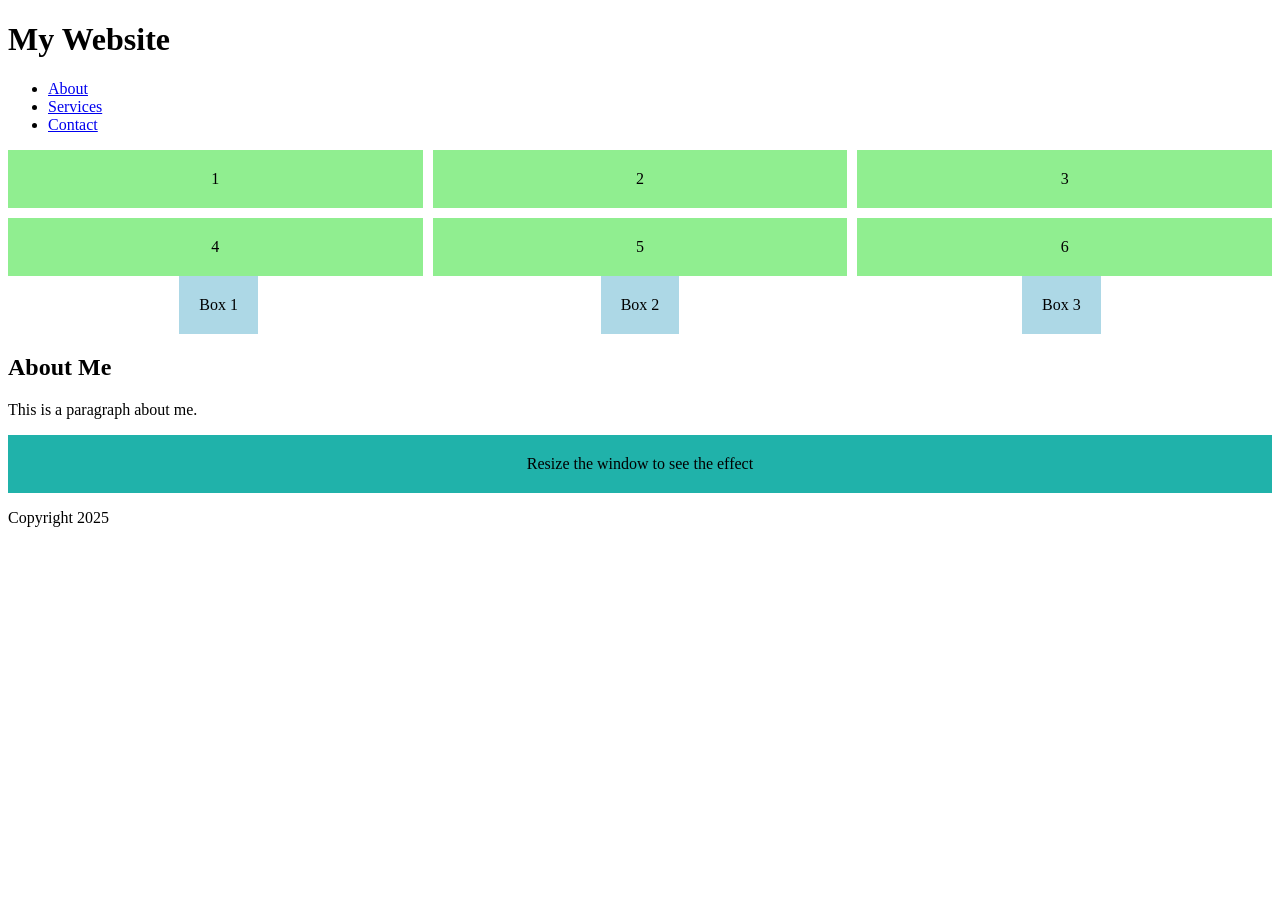
<file: WS_04/index.html>
<!doctype html>
<html lang="en">
  <head>
    <link rel="stylesheet" href="./styles.css" />
    <meta charset="UTF-8" />
    <meta name="viewport" content="width=device-width, initial-scale=1.0" />
    <title>Document</title>
  </head>
  <body>
    <header>
      <h1>My Website</h1>
      <nav>
        <ul>
          <li><a href="#about">About</a></li>
          <li><a href="#services">Services</a></li>
          <li><a href="#contact">Contact</a></li>
        </ul>
      </nav>
    </header>

    <main>
      <div class="grid-container">
        <div class="grid-item">1</div>
        <div class="grid-item">2</div>
        <div class="grid-item">3</div>
        <div class="grid-item">4</div>
        <div class="grid-item">5</div>
        <div class="grid-item">6</div>
      </div>
      <div class="flex-container">
        <div class="box">Box 1</div>
        <div class="box">Box 2</div>
        <div class="box">Box 3</div>
      </div>
      <section id="about">
        <h2>About Me</h2>
        <p>This is a paragraph about me.</p>
      </section>
      <div class="responsive-box">Resize the window to see the effect</div>
    </main>
    <footer>
      <p>Copyright 2025</p>
    </footer>
  </body>
</html>
</file>
<file: WS_04/styles.css>
.grid-container {
  display: grid;
  grid-template-columns: repeat(3, 1fr);
  grid-gap: 10px;
}

.grid-item {
  background-color: lightgreen;
  padding: 20px;
  text-align: center;
}
.flex-container {
  display: flex;
  justify-content: space-around;
  align-items: center;
}

.box {
  background-color: lightblue;
  padding: 20px;
  text-align: center;
}
.responsive-box {
  padding: 20px;
  text-align: center;
}

@media (max-width: 600px) {
  .responsive-box {
    background-color: lightcoral;
  }
}

@media (min-width: 601px) {
  .responsive-box {
    background-color: lightseagreen;
  }
}
</file>
